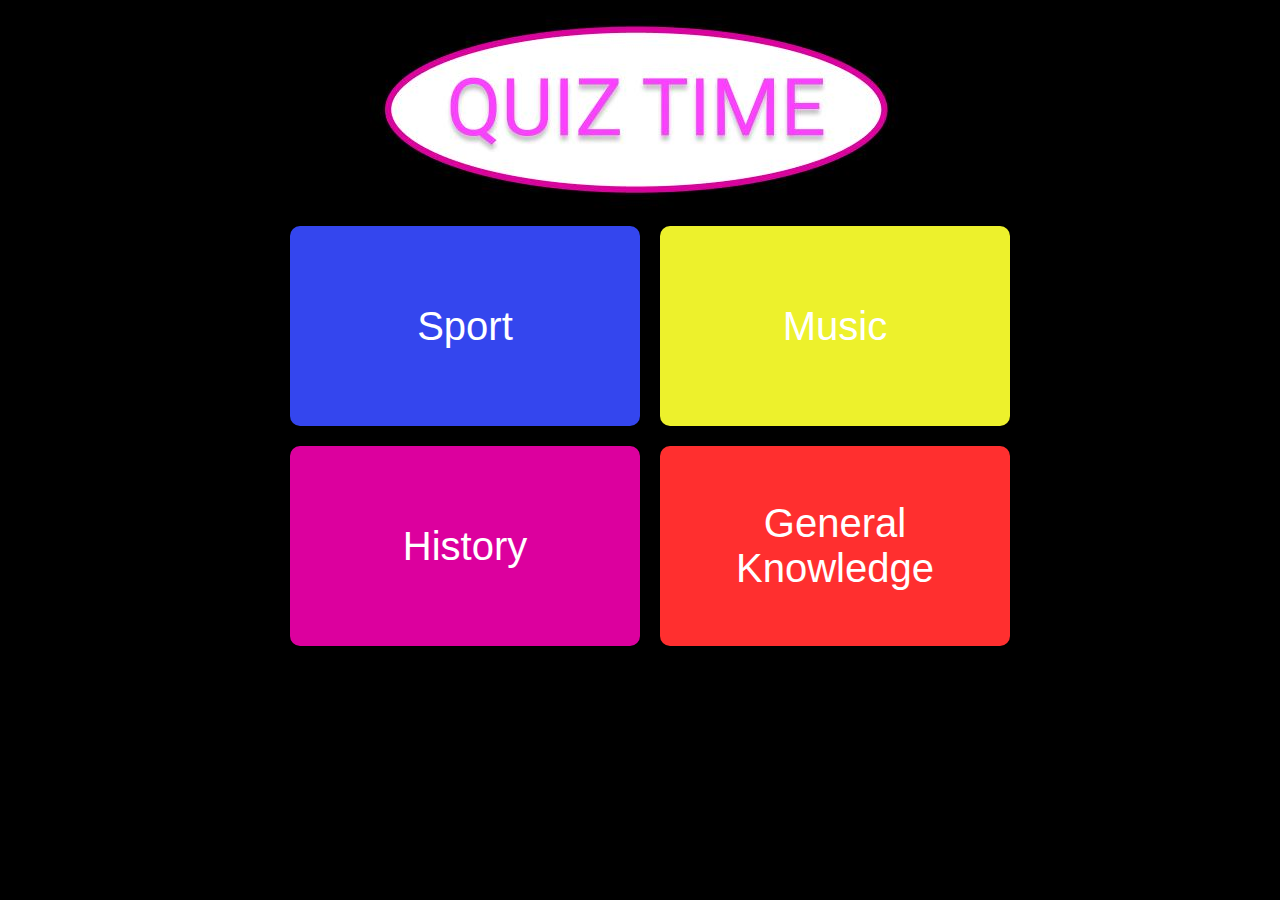
<file: index.html>
<!DOCTYPE html>
<html lang="en">
<head>
    <meta charset="UTF-8">
    <meta http-equiv="X-UA-Compatible" content="IE=edge">
    <meta name="viewport" content="width=device-width, initial-scale=1.0">
    <title>Quiz Time | Home</title>
    <link rel="stylesheet" href="style.css">
    <script src = "index.js" defer></script>
</head>
<body class="body-index">
    <div class="banner">
        <img src="./Capture.JPG" alt="Quiz Time Logo"/>
    </div>
    <div class="container">
        <button class="box-sport" id="sportBtn">Sport</button>
        <button class="box-music" id="musicBtn">Music</button>
        <button class="box-history" id="historyBtn">History</button>
        <button class="box-general-knowledge" id="generalKnowledgeBtn">General Knowledge</button>
      </div>
</body>
</html>
</file>
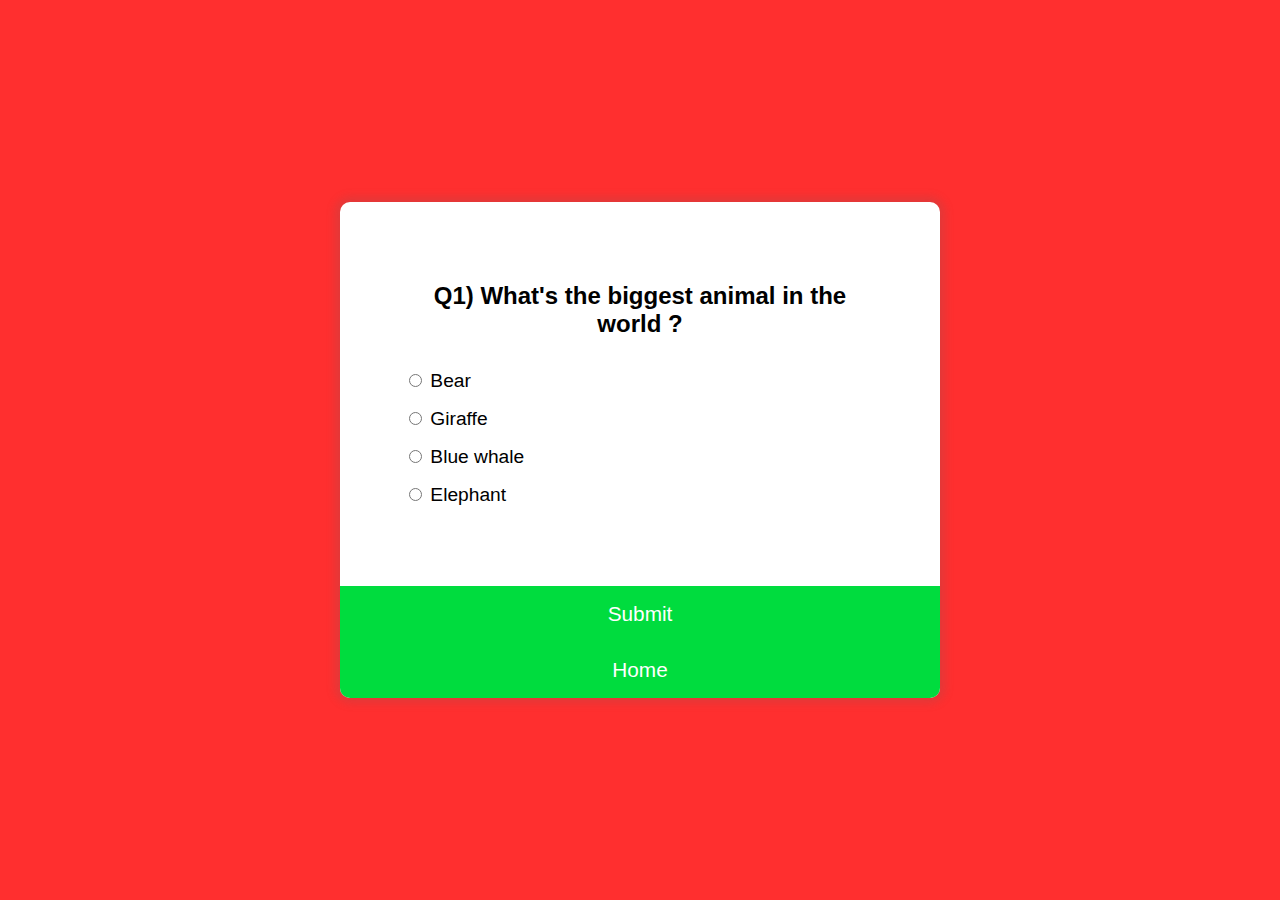
<file: generalknowledge.html>
<!DOCTYPE html>
<html lang="en">
<head>
    <meta charset="UTF-8">
    <meta http-equiv="X-UA-Compatible" content="IE=edge">
    <meta name="viewport" content="width=device-width, initial-scale=1.0">
    <title>Quiz Time | General Knowledge</title>
    <link rel="stylesheet" href="style.css">
    <script src = "generalknowledge.js" defer></script>
</head>
<body class="body-general-knowledge">
    <div class = "quiz-container" id = "quiz">
        <div class="quiz-header">
            <h2 id="question_general_knowledge">Question</h2>
            <ul>
                <li>
                    <input type="radio" id="a" name="answer" class = "answer">
                    <label for="a" id="a_text_general_knowledge">Answer</label>
                </li>
                <li>
                    <input type="radio" id="b" name="answer" class = "answer">
                    <label for="b" id="b_text_general_knowledge">Answer</label>
                </li>
                <li>
                    <input type="radio" id="c" name="answer" class = "answer">
                    <label for="c" id="c_text_general_knowledge">Answer</label>
                </li>
                <li>
                    <input type="radio" id="d" name="answer" class = "answer">
                    <label for="d" id="d_text_general_knowledge">Answer</label>
                </li>
            </ul>
        </div>
            <button id="submit_general_knowledge">Submit</button>
            <button onclick="window.location.href='index.html';">Home</button>
            
    </div>
</body>
</html>
</file>
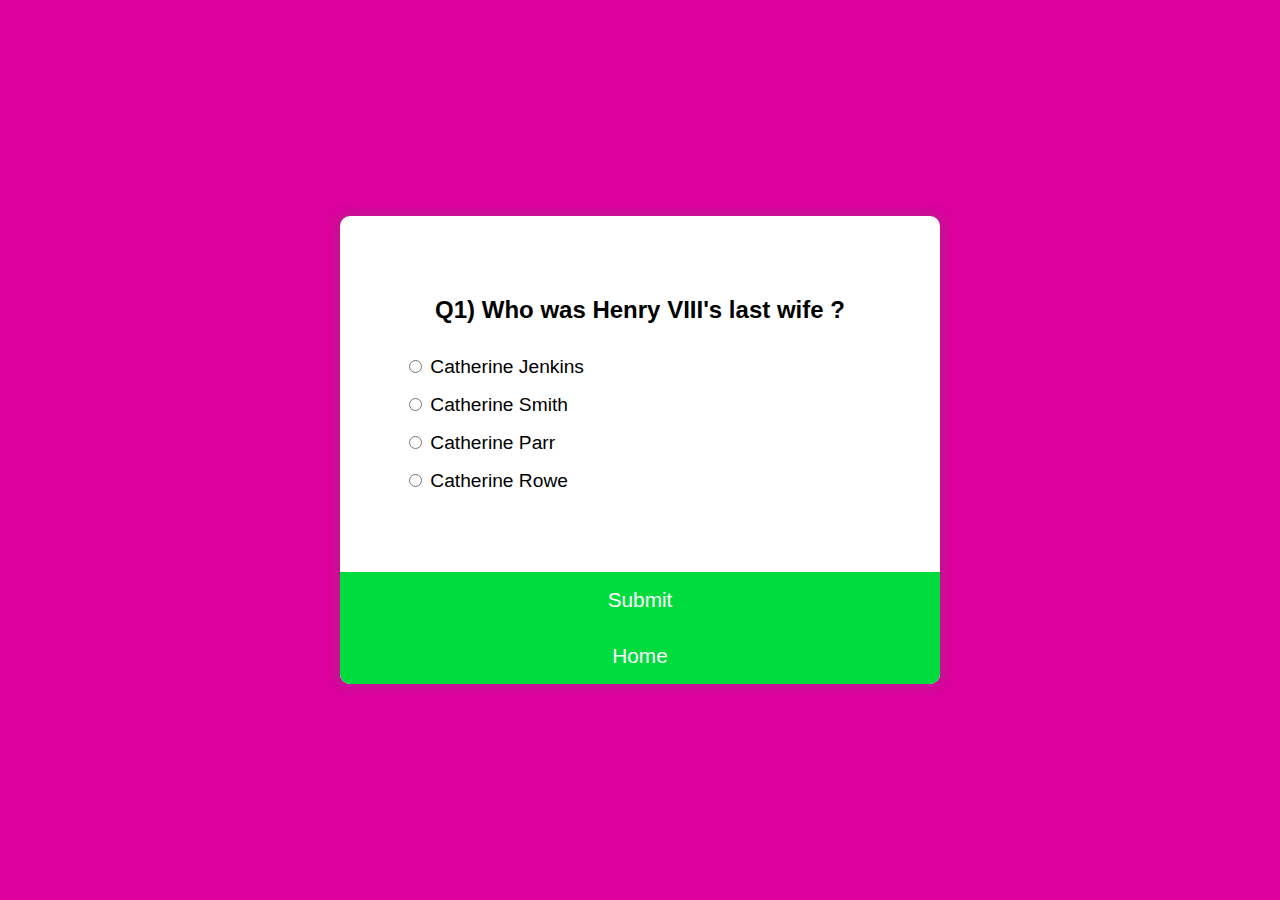
<file: history.html>
<!DOCTYPE html>
<html lang="en">
<head>
    <meta charset="UTF-8">
    <meta http-equiv="X-UA-Compatible" content="IE=edge">
    <meta name="viewport" content="width=device-width, initial-scale=1.0">
    <title>Quiz Time | History</title>
    <link rel="stylesheet" href="style.css">
    <script src = "history.js" defer></script>
</head>
<body class="body-history">
    <div class = "quiz-container" id = "quiz">
        <div class="quiz-header">
            <h2 id="question_history">Question</h2>
            <ul>
                <li>
                    <input type="radio" id="a" name="answer" class = "answer">
                    <label for="a" id="a_text_history">Answer</label>
                </li>
                <li>
                    <input type="radio" id="b" name="answer" class = "answer">
                    <label for="b" id="b_text_history">Answer</label>
                </li>
                <li>
                    <input type="radio" id="c" name="answer" class = "answer">
                    <label for="c" id="c_text_history">Answer</label>
                </li>
                <li>
                    <input type="radio" id="d" name="answer" class = "answer">
                    <label for="d" id="d_text_history">Answer</label>
                </li>
            </ul>
        </div>
            <button id="submit_history">Submit</button>
            <button onclick="window.location.href='index.html';">Home</button>
    </div>
</body>
</html>
</file>
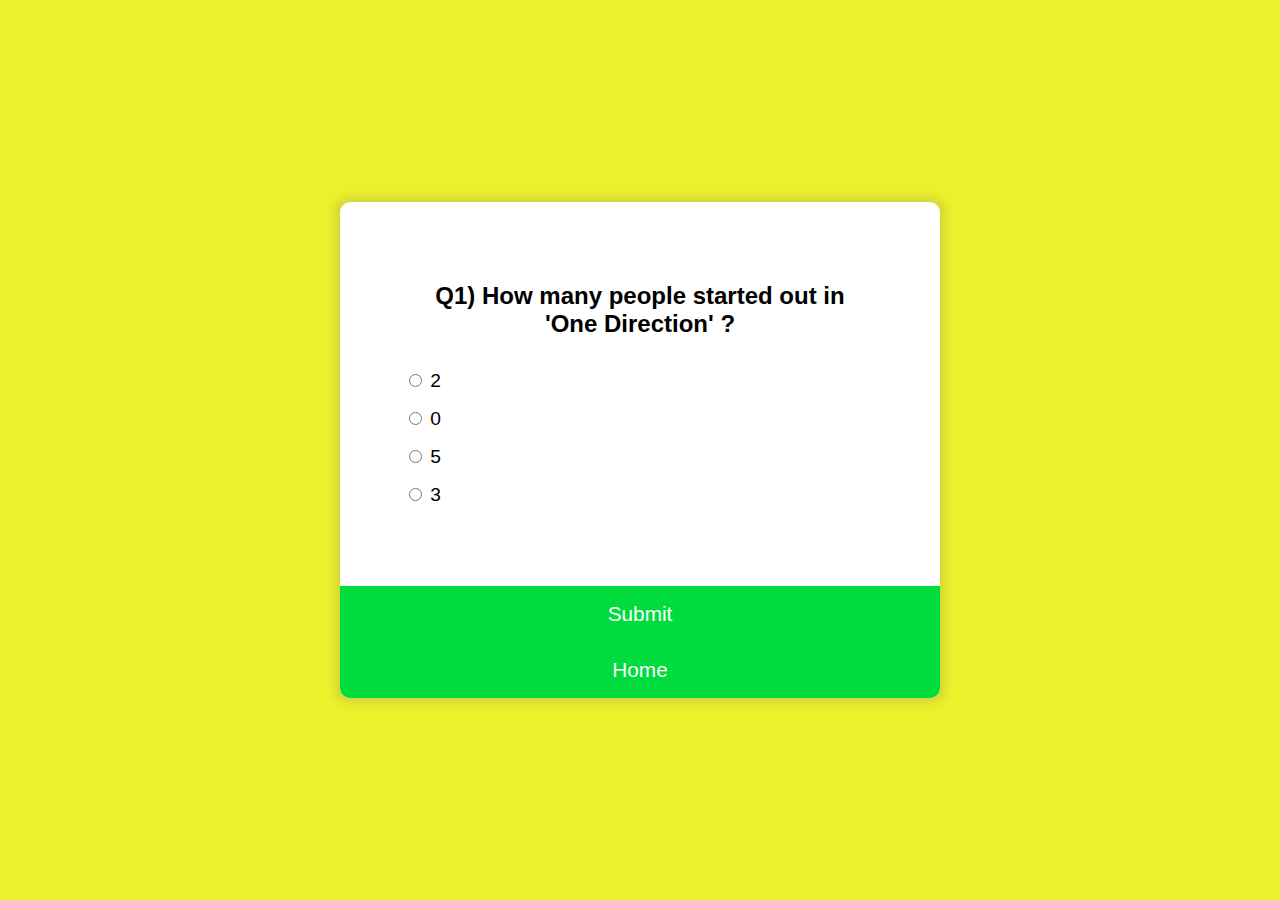
<file: music.html>
<!DOCTYPE html>
<html lang="en">
<head>
    <meta charset="UTF-8">
    <meta http-equiv="X-UA-Compatible" content="IE=edge">
    <meta name="viewport" content="width=device-width, initial-scale=1.0">
    <title>Quiz Time | Music</title>
    <link rel="stylesheet" href="style.css">
    <script src = "music.js" defer></script>
</head>
<body class="body-music">
    <div class = "quiz-container" id = "quiz">
        <div class="quiz-header">
            <h2 id="question_music"></h2>
            <ul>
                <li>
                    <input type="radio" id="a" name="answer" class="answer">
                    <label for="a" id="a_text_music"></label>
                </li>
                <li>
                    <input type="radio" id="b" name="answer" class="answer">
                    <label for="b" id="b_text_music"></label>
                </li>
                <li>
                    <input type="radio" id="c" name="answer" class="answer">
                    <label for="c" id="c_text_music"></label>
                </li>
                <li>
                    <input type="radio" id="d" name="answer" class="answer">
                    <label for="d" id="d_text_music"></label>
                </li>
            </ul>
        </div>
            <button id="submit_music">Submit</button>
            <button onclick="window.location.href='index.html';">Home</button>

    </div>
</body>
</html>
</file>
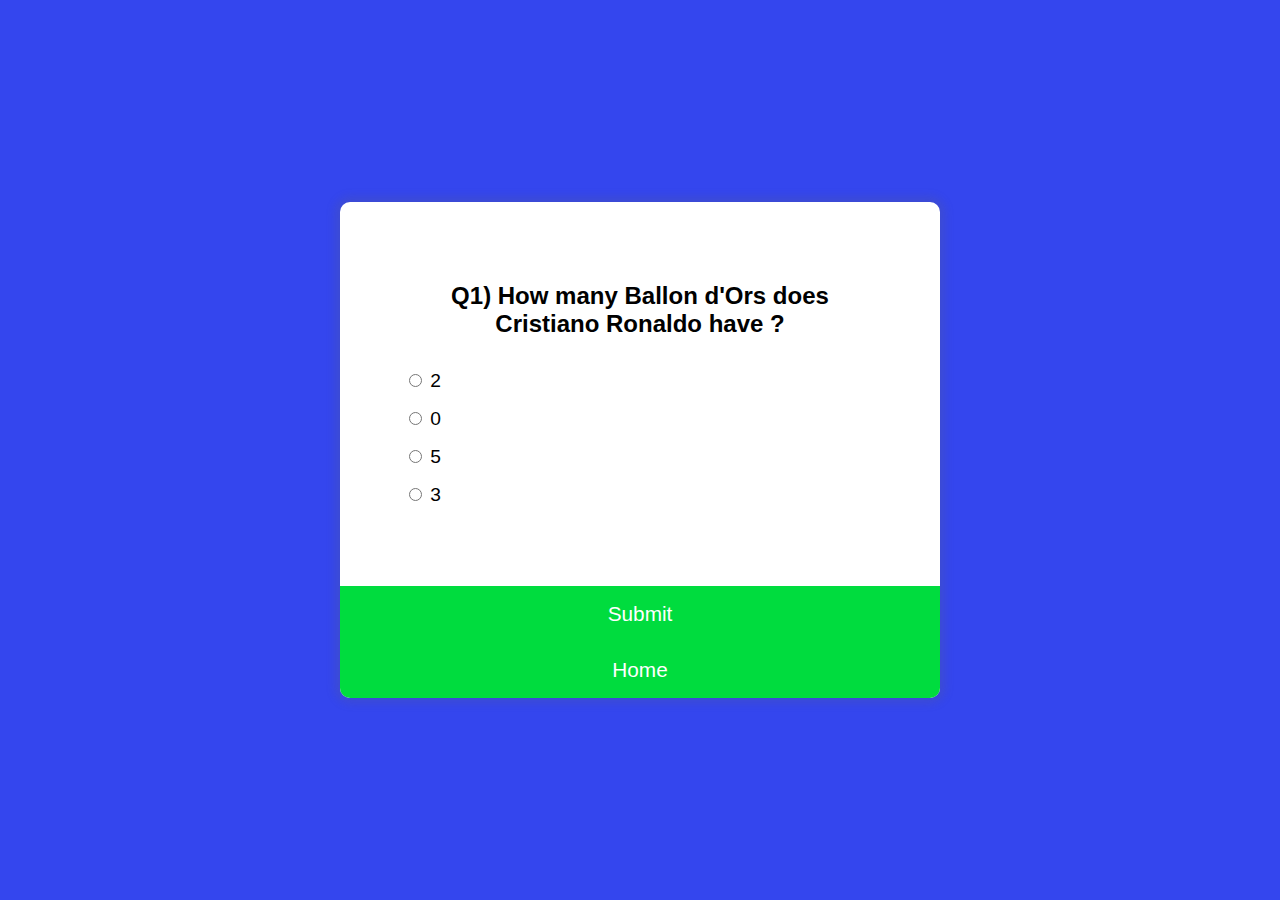
<file: sport.html>
<!DOCTYPE html>
<html lang="en">
<head>
    <meta charset="UTF-8">
    <meta http-equiv="X-UA-Compatible" content="IE=edge">
    <meta name="viewport" content="width=device-width, initial-scale=1.0">
    <title>Quiz Time | Sport</title>
    <link rel="stylesheet" href="style.css">
    <script src = "sport.js" defer></script>
</head>
<body class="body-sport">
    <div class = "quiz-container" id = "quiz">
        <div class="quiz-header">
            <h2 id="question_sport"></h2>
            <ul>
                <li>
                    <input type="radio" id="a" name="answer" class="answer">
                    <label for="a" id="a_text_sport"></label>
                </li>
                <li>
                    <input type="radio" id="b" name="answer" class="answer">
                    <label for="b" id="b_text_sport"></label>
                </li>
                <li>
                    <input type="radio" id="c" name="answer" class="answer">
                    <label for="c" id="c_text_sport"></label>
                </li>
                <li>
                    <input type="radio" id="d" name="answer" class="answer">
                    <label for="d" id="d_text_sport"></label>
                </li>
            </ul>
        </div>
            <button id="submit_sport">Submit</button>
            <button onclick="window.location.href='index.html';">Home</button>
    </div>
</body>
</html>
</file>
<file: style.css>
*   {
    box-sizing: border-box;
}

.body-sport {
    background-color:#3446EE;
    display: flex;
    align-items: center;
    justify-content: center;
    font-family: Arial, Helvetica, sans-serif;
    margin: 0;
    min-height: 100vh;
}

.quiz-container {
    background-color:#fff;
    border-radius: 10px;
    box-shadow: 0 0 10px 5px rgba(100, 100, 100, 0.2);
    overflow: hidden;
    width: 600px;
    max-width: 100%;
}

.quiz-header {
    padding: 4em;
}

h2 {
    padding: 1rem;
    border-radius: 10px;
    text-align: center;
    margin: 0;
}

ul {
    list-style-type: none;
    padding: 0;
}

ul li {
    cursor:pointer;
    font-size: 1.2rem;
    margin: 1rem 0;
    text-align: inherit;
}

ul li label {
    cursor: pointer;
}

button {
    background-color:#00DC3E;
    border: none;
    color:white;
    cursor: pointer;
    display: block;
    font-family: inherit;
    font-size: 1.3rem;
    width: 100%;
    padding: 1rem;


}

button:hover {
    background-color: #00b333
}

.body-music {
    background-color: #EDF12C;
    display: flex;
    align-items: center;
    justify-content: center;
    font-family: Arial, Helvetica, sans-serif;
    margin: 0;
    min-height: 100vh;
}

.body-general-knowledge {
    background-color: #FF2F2F;
    display: flex;
    align-items: center;
    justify-content: center;
    font-family: Arial, Helvetica, sans-serif;
    margin: 0;
    min-height: 100vh;
}

.body-history {
    background-color: #DC009E;
    display: flex;
    align-items: center;
    justify-content: center;
    font-family: Arial, Helvetica, sans-serif;
    margin: 0;
    min-height: 100vh;
}

.body-index {
    background-color: #000000;
    padding: 0;
    margin: 0;
    height: 100%;
}

html {
    height: 100%;
}


  html{
    background-color:#eee;
  }
  .container{
    margin: 0px auto;
    width:700px;
    height:400px;
    display:grid;
    grid-template-columns: 350px 350px;
    grid-template-rows: 200px 200px;
    grid-row: auto auto;
    grid-column-gap: 20px;
    grid-row-gap: 20px;
   
  }

  .box-sport{
    background-color:#3446EE;
    padding:20px;
    border-radius:10px;
    color:#fff;
    display:flex;
    align-items:center;
    justify-content:center;
    font-size:40px;
    font-family:sans-serif;
  }

  .box-sport:hover {
      background-color: #1021bb;
  }

  .banner {
      width: 100%;
      margin: 0px auto;
  }

  .banner img {
      display: block;
      margin: auto;
  }

  .box-music{
    background-color:#EDF12C;
    padding:20px;
    border-radius:10px;
    color:#fff;
    display:flex;
    align-items:center;
    justify-content:center;
    font-size:40px;
    font-family:sans-serif;
  }

  .box-music:hover {
      background-color: #cccf1f;
  }

  .box-history{
    background-color:#DC009E;
    padding:20px;
    border-radius:10px;
    color:#fff;
    display:flex;
    align-items:center;
    justify-content:center;
    font-size:40px;
    font-family:sans-serif;
  }

  .box-history:hover {
      background-color: #ac027b;
  }

  .box-general-knowledge{
    background-color:#FF2F2F;
    padding:20px;
    border-radius:10px;
    color:#fff;
    display:flex;
    align-items:center;
    justify-content:center;
    font-size:40px;
    font-family:sans-serif;
  }

  .box-general-knowledge:hover {
      background-color: #bd2828;
  }

  a {
      text-decoration: none;
  }

  a button {
      background-color: rgb(11, 160, 23);
  }

  a button:hover {
    background-color: rgb(9, 117, 18);
}
</file>
